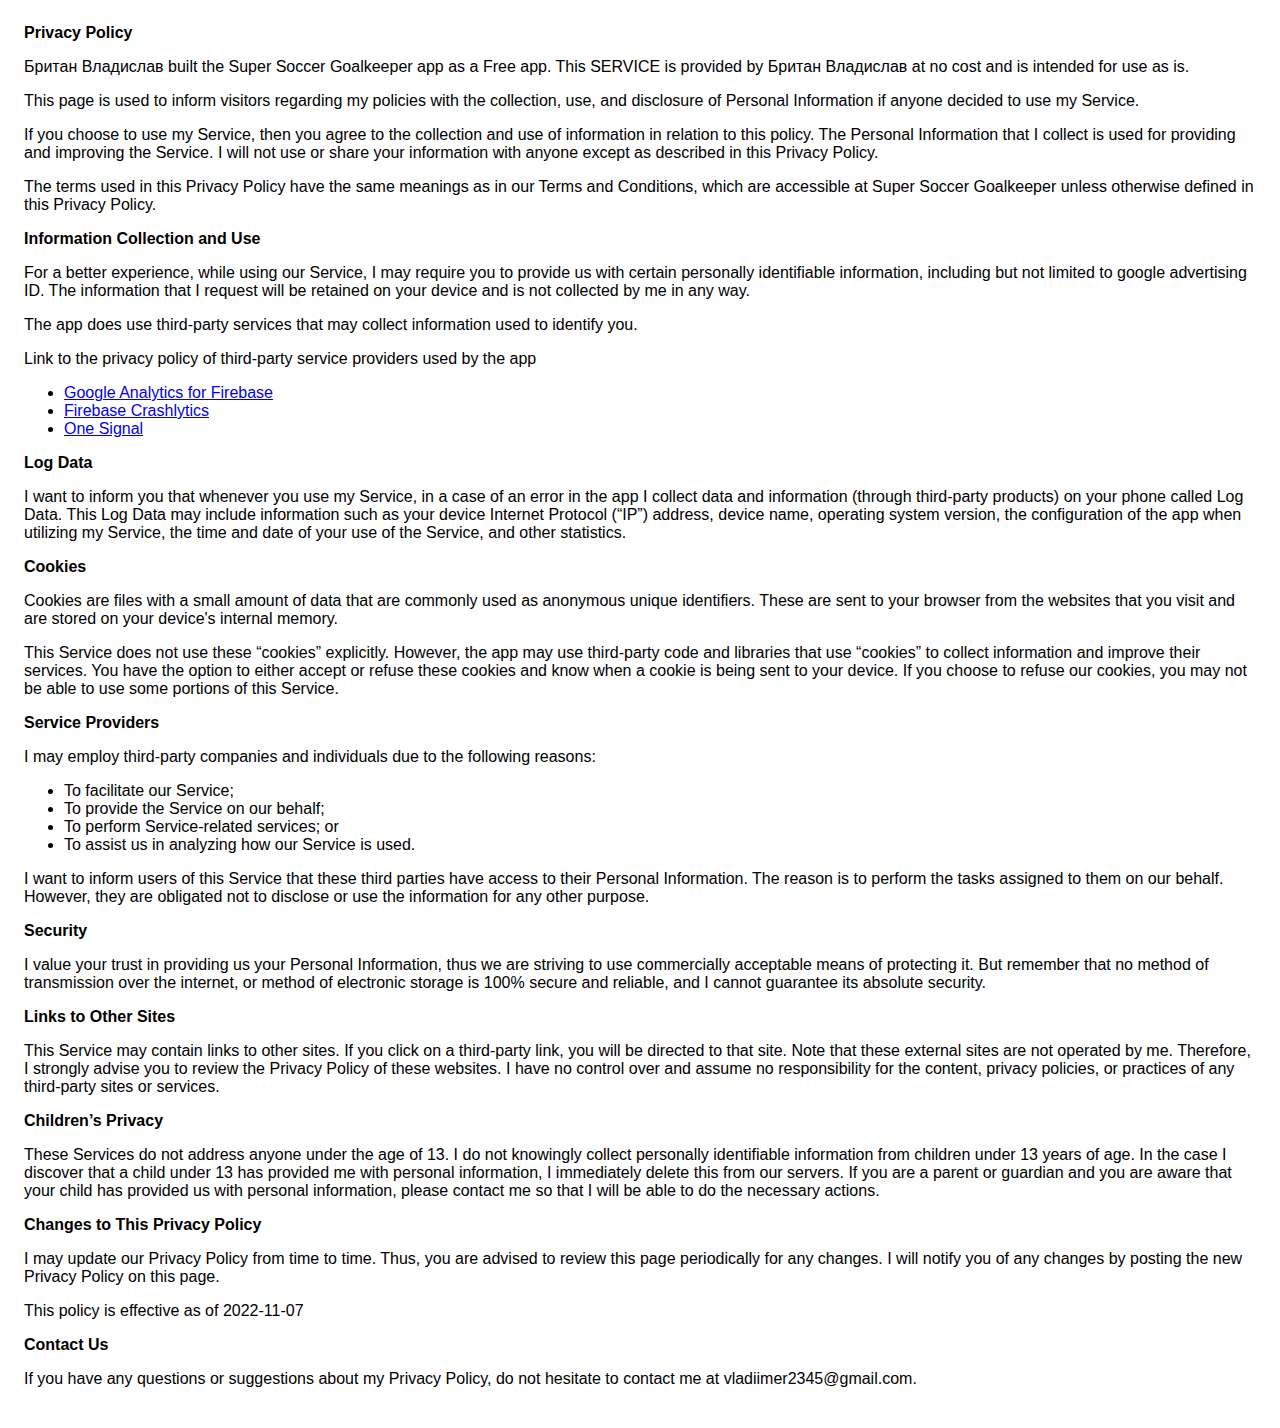
<file: PP.html>
<!DOCTYPE html>
    <html>
    <head>
      <meta charset='utf-8'>
      <meta name='viewport' content='width=device-width'>
      <title>Privacy Policy</title>
      <style> body { font-family: 'Helvetica Neue', Helvetica, Arial, sans-serif; padding:1em; } </style>
    </head>
    <body>
    <strong>Privacy Policy</strong> <p>
                  Британ Владислав built the Super Soccer Goalkeeper  app as
                  a Free app. This SERVICE is provided by
                  Британ Владислав at no cost and is intended for use as
                  is.
                </p> <p>
                  This page is used to inform visitors regarding my
                  policies with the collection, use, and disclosure of Personal
                  Information if anyone decided to use my Service.
                </p> <p>
                  If you choose to use my Service, then you agree to
                  the collection and use of information in relation to this
                  policy. The Personal Information that I collect is
                  used for providing and improving the Service. I will not use or share your information with
                  anyone except as described in this Privacy Policy.
                </p> <p>
                  The terms used in this Privacy Policy have the same meanings
                  as in our Terms and Conditions, which are accessible at
                  Super Soccer Goalkeeper  unless otherwise defined in this Privacy Policy.
                </p> <p><strong>Information Collection and Use</strong></p> <p>
                  For a better experience, while using our Service, I
                  may require you to provide us with certain personally
                  identifiable information, including but not limited to google advertising ID. The information that
                  I request will be retained on your device and is not collected by me in any way.
                </p> <div><p>
                    The app does use third-party services that may collect
                    information used to identify you.
                  </p> <p>
                    Link to the privacy policy of third-party service providers used
                    by the app
                  </p> <ul><!----><!----><li><a href="https://firebase.google.com/policies/analytics" target="_blank" rel="noopener noreferrer">Google Analytics for Firebase</a></li><li><a href="https://firebase.google.com/support/privacy/" target="_blank" rel="noopener noreferrer">Firebase Crashlytics</a></li><!----><!----><!----><!----><!----><!----><!----><!----><!----><!----><li><a href="https://onesignal.com/privacy_policy" target="_blank" rel="noopener noreferrer">One Signal</a></li><!----><!----><!----><!----><!----><!----><!----><!----><!----><!----><!----><!----><!----></ul></div> <p><strong>Log Data</strong></p> <p>
                  I want to inform you that whenever you
                  use my Service, in a case of an error in the app
                  I collect data and information (through third-party
                  products) on your phone called Log Data. This Log Data may
                  include information such as your device Internet Protocol
                  (“IP”) address, device name, operating system version, the
                  configuration of the app when utilizing my Service,
                  the time and date of your use of the Service, and other
                  statistics.
                </p> <p><strong>Cookies</strong></p> <p>
                  Cookies are files with a small amount of data that are
                  commonly used as anonymous unique identifiers. These are sent
                  to your browser from the websites that you visit and are
                  stored on your device's internal memory.
                </p> <p>
                  This Service does not use these “cookies” explicitly. However,
                  the app may use third-party code and libraries that use
                  “cookies” to collect information and improve their services.
                  You have the option to either accept or refuse these cookies
                  and know when a cookie is being sent to your device. If you
                  choose to refuse our cookies, you may not be able to use some
                  portions of this Service.
                </p> <p><strong>Service Providers</strong></p> <p>
                  I may employ third-party companies and
                  individuals due to the following reasons:
                </p> <ul><li>To facilitate our Service;</li> <li>To provide the Service on our behalf;</li> <li>To perform Service-related services; or</li> <li>To assist us in analyzing how our Service is used.</li></ul> <p>
                  I want to inform users of this Service
                  that these third parties have access to their Personal
                  Information. The reason is to perform the tasks assigned to
                  them on our behalf. However, they are obligated not to
                  disclose or use the information for any other purpose.
                </p> <p><strong>Security</strong></p> <p>
                  I value your trust in providing us your
                  Personal Information, thus we are striving to use commercially
                  acceptable means of protecting it. But remember that no method
                  of transmission over the internet, or method of electronic
                  storage is 100% secure and reliable, and I cannot
                  guarantee its absolute security.
                </p> <p><strong>Links to Other Sites</strong></p> <p>
                  This Service may contain links to other sites. If you click on
                  a third-party link, you will be directed to that site. Note
                  that these external sites are not operated by me.
                  Therefore, I strongly advise you to review the
                  Privacy Policy of these websites. I have
                  no control over and assume no responsibility for the content,
                  privacy policies, or practices of any third-party sites or
                  services.
                </p> <p><strong>Children’s Privacy</strong></p> <div><p>
                    These Services do not address anyone under the age of 13.
                    I do not knowingly collect personally
                    identifiable information from children under 13 years of age. In the case
                    I discover that a child under 13 has provided
                    me with personal information, I immediately
                    delete this from our servers. If you are a parent or guardian
                    and you are aware that your child has provided us with
                    personal information, please contact me so that
                    I will be able to do the necessary actions.
                  </p></div> <!----> <p><strong>Changes to This Privacy Policy</strong></p> <p>
                  I may update our Privacy Policy from
                  time to time. Thus, you are advised to review this page
                  periodically for any changes. I will
                  notify you of any changes by posting the new Privacy Policy on
                  this page.
                </p> <p>This policy is effective as of 2022-11-07</p> <p><strong>Contact Us</strong></p> <p>
                  If you have any questions or suggestions about my
                  Privacy Policy, do not hesitate to contact me at vladiimer2345@gmail.com.
                </p> 
    </body>
    </html>
</file>
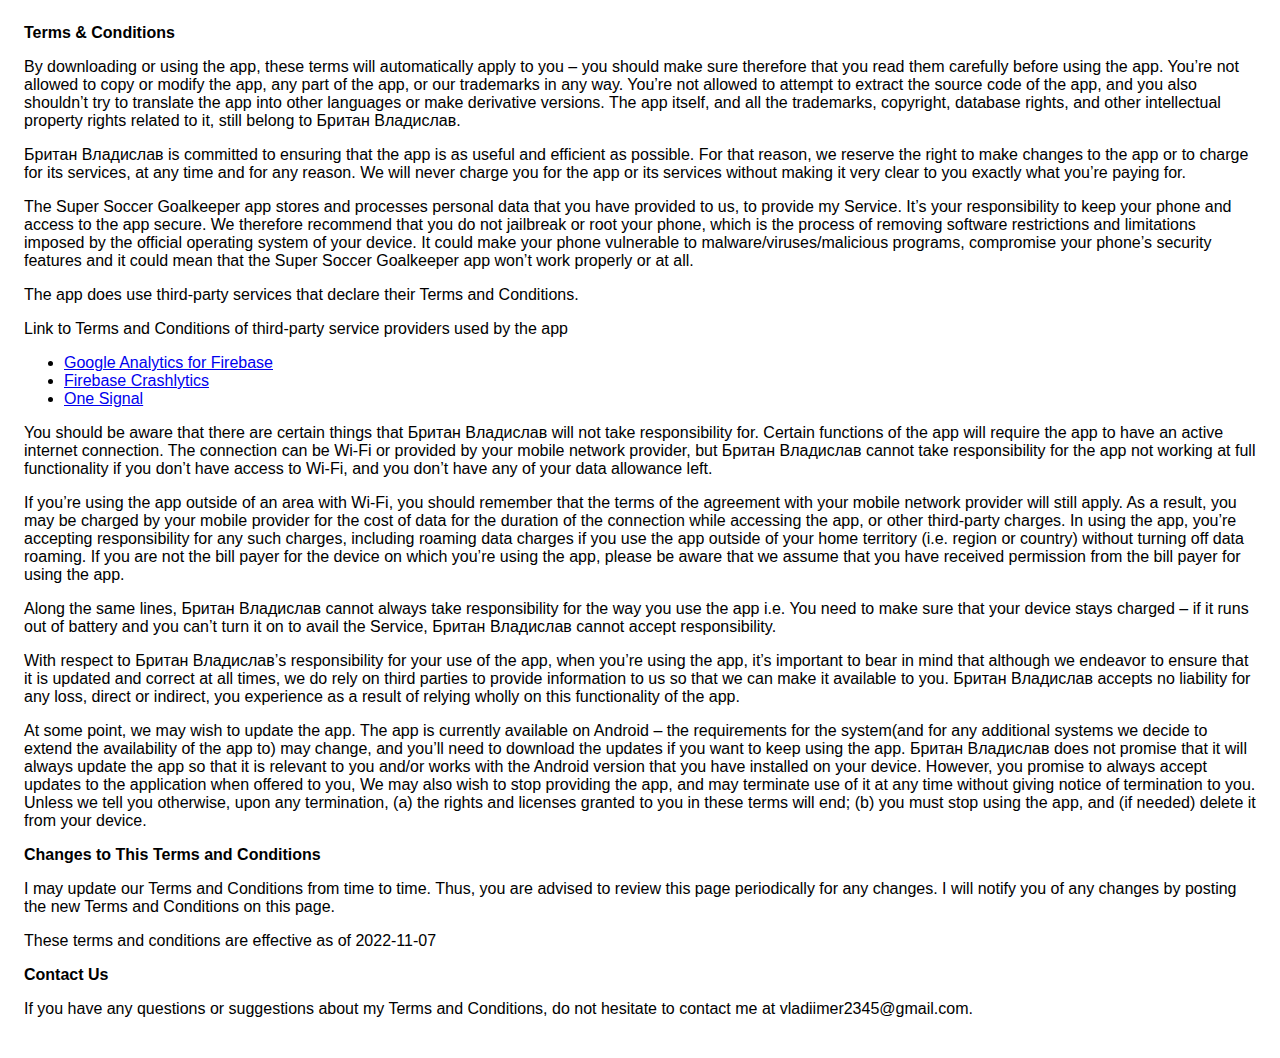
<file: TC.html>
<!DOCTYPE html>
    <html>
    <head>
      <meta charset='utf-8'>
      <meta name='viewport' content='width=device-width'>
      <title>Terms &amp; Conditions</title>
      <style> body { font-family: 'Helvetica Neue', Helvetica, Arial, sans-serif; padding:1em; } </style>
    </head>
    <body>
    <strong>Terms &amp; Conditions</strong> <p>
                  By downloading or using the app, these terms will
                  automatically apply to you – you should make sure therefore
                  that you read them carefully before using the app. You’re not
                  allowed to copy or modify the app, any part of the app, or
                  our trademarks in any way. You’re not allowed to attempt to
                  extract the source code of the app, and you also shouldn’t try
                  to translate the app into other languages or make derivative
                  versions. The app itself, and all the trademarks, copyright,
                  database rights, and other intellectual property rights related
                  to it, still belong to Британ Владислав.
                </p> <p>
                  Британ Владислав is committed to ensuring that the app is
                  as useful and efficient as possible. For that reason, we
                  reserve the right to make changes to the app or to charge for
                  its services, at any time and for any reason. We will never
                  charge you for the app or its services without making it very
                  clear to you exactly what you’re paying for.
                </p> <p>
                  The Super Soccer Goalkeeper  app stores and processes personal data that
                  you have provided to us, to provide my
                  Service. It’s your responsibility to keep your phone and
                  access to the app secure. We therefore recommend that you do
                  not jailbreak or root your phone, which is the process of
                  removing software restrictions and limitations imposed by the
                  official operating system of your device. It could make your
                  phone vulnerable to malware/viruses/malicious programs,
                  compromise your phone’s security features and it could mean
                  that the Super Soccer Goalkeeper  app won’t work properly or at all.
                </p> <div><p>
                    The app does use third-party services that declare their
                    Terms and Conditions.
                  </p> <p>
                    Link to Terms and Conditions of third-party service
                    providers used by the app
                  </p> <ul><!----><!----><li><a href="https://firebase.google.com/terms/analytics" target="_blank" rel="noopener noreferrer">Google Analytics for Firebase</a></li><li><a href="https://firebase.google.com/terms/crashlytics" target="_blank" rel="noopener noreferrer">Firebase Crashlytics</a></li><!----><!----><!----><!----><!----><!----><!----><!----><!----><!----><li><a href="https://onesignal.com/tos" target="_blank" rel="noopener noreferrer">One Signal</a></li><!----><!----><!----><!----><!----><!----><!----><!----><!----><!----><!----><!----><!----></ul></div> <p>
                  You should be aware that there are certain things that
                  Британ Владислав will not take responsibility for. Certain
                  functions of the app will require the app to have an active
                  internet connection. The connection can be Wi-Fi or provided
                  by your mobile network provider, but Британ Владислав
                  cannot take responsibility for the app not working at full
                  functionality if you don’t have access to Wi-Fi, and you don’t
                  have any of your data allowance left.
                </p> <p></p> <p>
                  If you’re using the app outside of an area with Wi-Fi, you
                  should remember that the terms of the agreement with your
                  mobile network provider will still apply. As a result, you may
                  be charged by your mobile provider for the cost of data for
                  the duration of the connection while accessing the app, or
                  other third-party charges. In using the app, you’re accepting
                  responsibility for any such charges, including roaming data
                  charges if you use the app outside of your home territory
                  (i.e. region or country) without turning off data roaming. If
                  you are not the bill payer for the device on which you’re
                  using the app, please be aware that we assume that you have
                  received permission from the bill payer for using the app.
                </p> <p>
                  Along the same lines, Британ Владислав cannot always take
                  responsibility for the way you use the app i.e. You need to
                  make sure that your device stays charged – if it runs out of
                  battery and you can’t turn it on to avail the Service,
                  Британ Владислав cannot accept responsibility.
                </p> <p>
                  With respect to Британ Владислав’s responsibility for your
                  use of the app, when you’re using the app, it’s important to
                  bear in mind that although we endeavor to ensure that it is
                  updated and correct at all times, we do rely on third parties
                  to provide information to us so that we can make it available
                  to you. Британ Владислав accepts no liability for any
                  loss, direct or indirect, you experience as a result of
                  relying wholly on this functionality of the app.
                </p> <p>
                  At some point, we may wish to update the app. The app is
                  currently available on Android – the requirements for the 
                  system(and for any additional systems we
                  decide to extend the availability of the app to) may change,
                  and you’ll need to download the updates if you want to keep
                  using the app. Британ Владислав does not promise that it
                  will always update the app so that it is relevant to you
                  and/or works with the Android version that you have
                  installed on your device. However, you promise to always
                  accept updates to the application when offered to you, We may
                  also wish to stop providing the app, and may terminate use of
                  it at any time without giving notice of termination to you.
                  Unless we tell you otherwise, upon any termination, (a) the
                  rights and licenses granted to you in these terms will end;
                  (b) you must stop using the app, and (if needed) delete it
                  from your device.
                </p> <p><strong>Changes to This Terms and Conditions</strong></p> <p>
                  I may update our Terms and Conditions
                  from time to time. Thus, you are advised to review this page
                  periodically for any changes. I will
                  notify you of any changes by posting the new Terms and
                  Conditions on this page.
                </p> <p>
                  These terms and conditions are effective as of 2022-11-07
                </p> <p><strong>Contact Us</strong></p> <p>
                  If you have any questions or suggestions about my
                  Terms and Conditions, do not hesitate to contact me
                  at vladiimer2345@gmail.com.
                </p>
    </body>
    </html>
</file>
